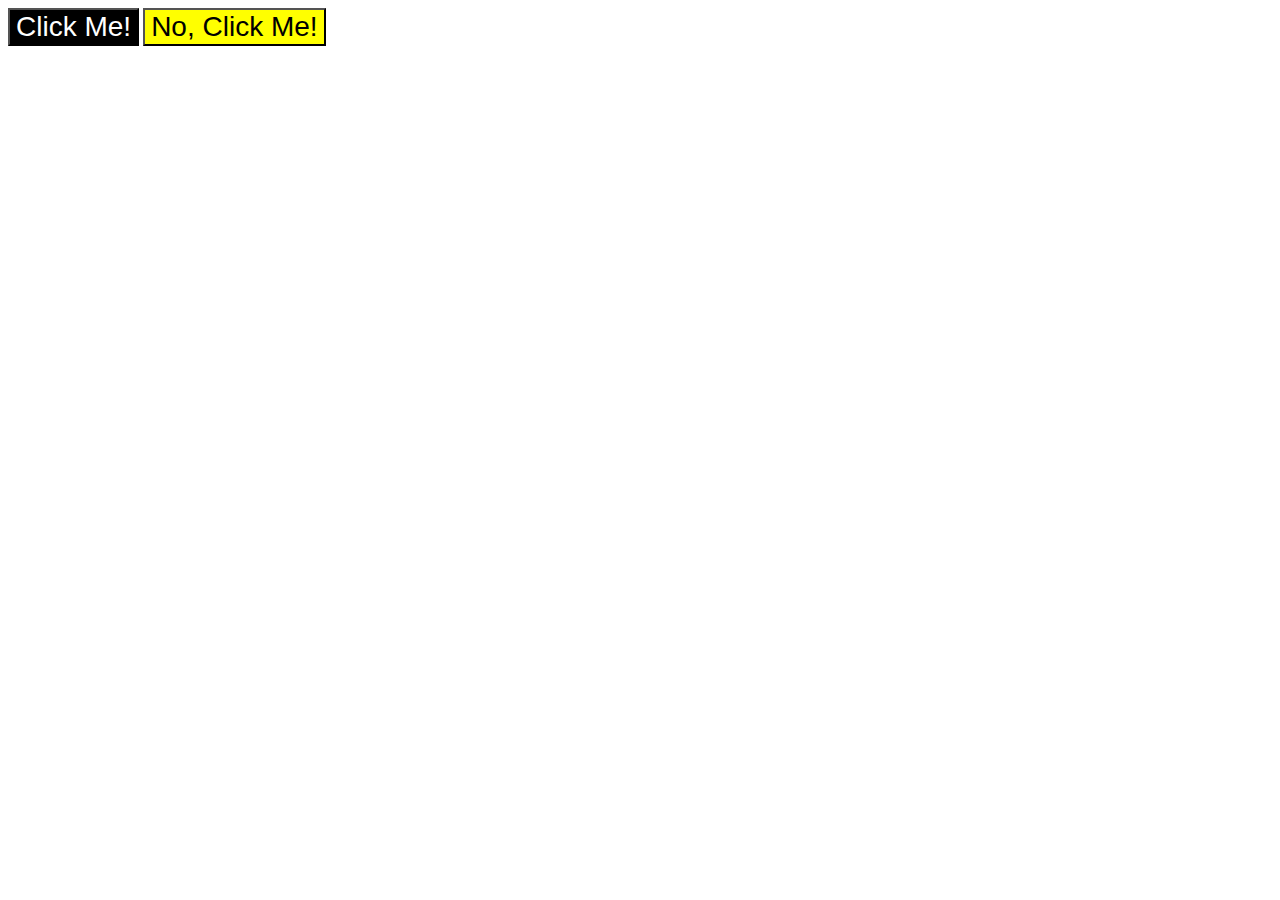
<file: foundations/03-grouping-selectors/index.html>
<!DOCTYPE html>
<html lang="en">
  <head>
    <meta charset="UTF-8">
    <meta http-equiv="X-UA-Compatible" content="IE=edge">
    <meta name="viewport" content="width=device-width, initial-scale=1.0">
    <title>Grouping Selectors</title>
    <link rel="stylesheet" href="style.css">
  </head>
  <body>
    <button class="first-button">Click Me!</button>
    <button class="second-button">No, Click Me!</button>
  </body>
</html>
</file>
<file: foundations/03-grouping-selectors/style.css>
.first-button {
    background-color: rgb(0, 0, 0);
    color:#ffffff;
}

.second-button {
    background-color: #ffff00;
}

.first-button,
.second-button {
    font-family: Helvetica, "Times New Roman", sans-serif;
    font-size: 28px;
}
</file>
